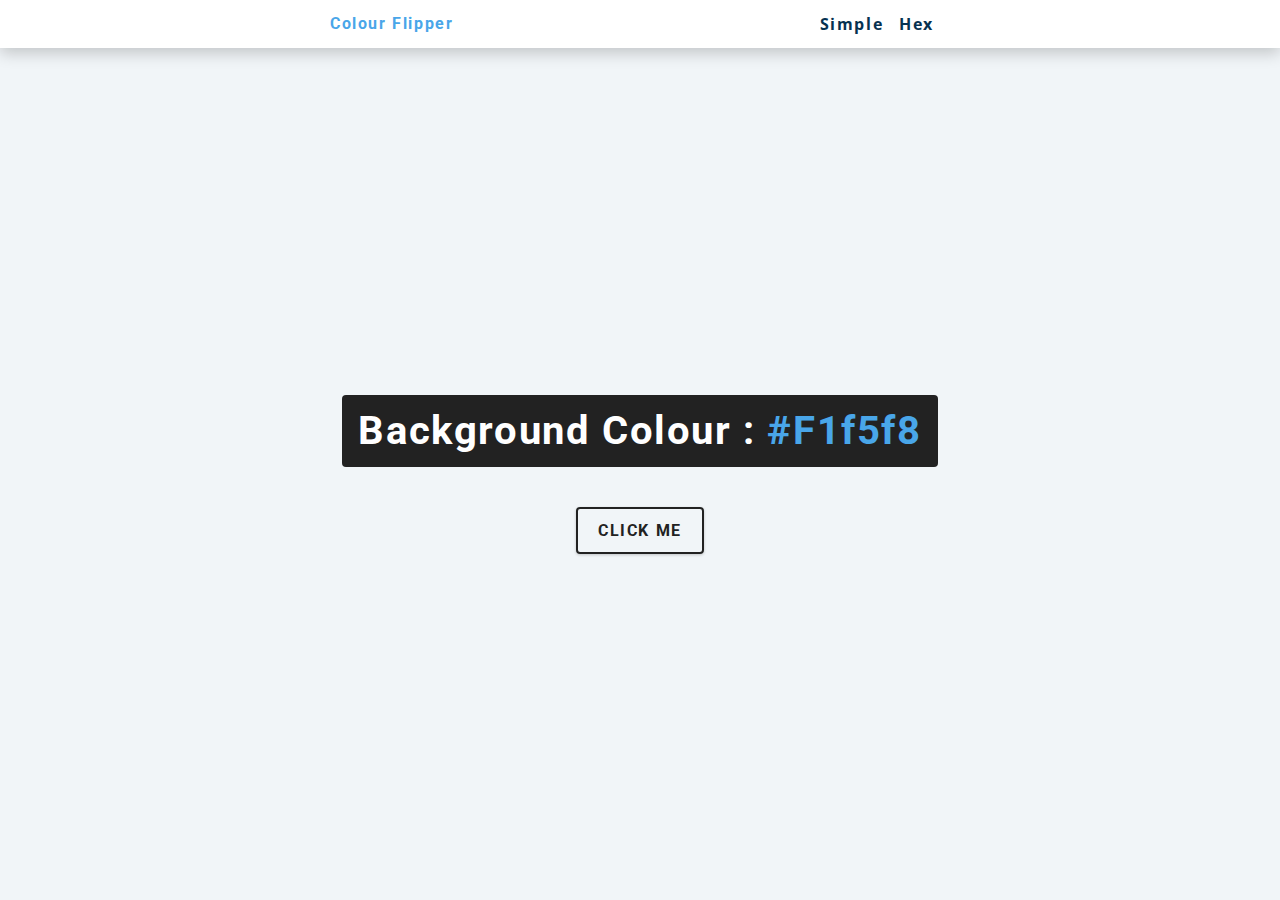
<file: index.html>
<!DOCTYPE html>
<html lang="en">
<head>
    <meta charset="UTF-8">
    <meta http-equiv="X-UA-Compatible" content="IE=edge">
    <meta name="viewport" content="width=device-width, initial-scale=1.0">
    <title>Simple Colour Flipper</title>

     <!-- Styles -->
    <link rel="stylesheet" href="styles.css">
</head>
<body>
    <nav>
        <div class="nav-center">
            <h4>Colour Flipper</h4>
            <ul class="nav-links">
                <li><a href="index.html">Simple</a></li>
                <li><a href="hex.html">hex</a></li>
            </ul>
        </div>
    </nav>

    <main>
        <div class="container">
            <h2>background colour : <span class="colour">#f1f5f8</span></h2>
            <button class="btn btn-hero" id="btn">click me</button>
        </div>
    </main>

    <!-- Javascript -->
    <script src="app.js"></script>
</body>
</html>
</file>
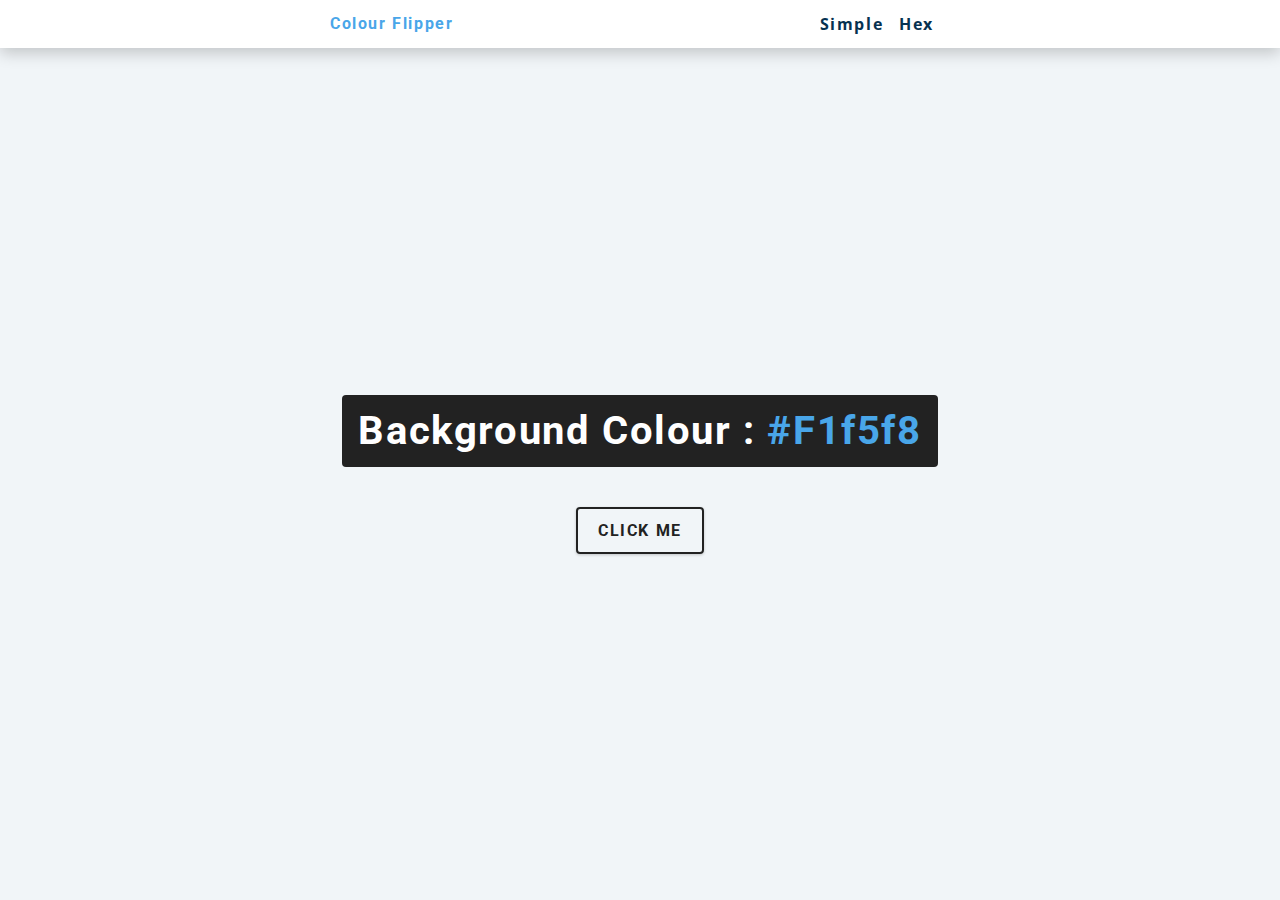
<file: hex.html>
<!DOCTYPE html>
<html lang="en">
<head>
    <meta charset="UTF-8">
    <meta http-equiv="X-UA-Compatible" content="IE=edge">
    <meta name="viewport" content="width=device-width, initial-scale=1.0">
    <title>Hex Colour Flipper</title>

    <!-- Styles -->
    <link rel="stylesheet" href="styles.css">
</head>
<body>
    <nav>
        <div class="nav-center">
            <h4>Colour Flipper</h4>
            <ul class="nav-links">
                <li><a href="index.html">Simple</a></li>
                <li><a href="hex.html">hex</a></li>
            </ul>
        </div>
    </nav>
    
    <main>
        <div class="container">
            <h2>background colour : <span class="colour">#f1f5f8</span></h2>
            <button class="btn btn-hero" id="btn">click me</button>
        </div>
    </main>

    <!-- Javascript-->
    <script src="hex.js"></script>
</body>
</html>
</file>
<file: styles.css>
/*
=============== 
Fonts
===============
*/
@import url("https://fonts.googleapis.com/css?family=Open+Sans|Roboto:400,700&display=swap");

/*
=============== 
Variables
===============
*/

:root {
  /* dark shades of primary color*/
  --clr-primary-1: hsl(205, 86%, 17%);
  --clr-primary-2: hsl(205, 77%, 27%);
  --clr-primary-3: hsl(205, 72%, 37%);
  --clr-primary-4: hsl(205, 63%, 48%);
  /* primary/main color */
  --clr-primary-5: hsl(205, 78%, 60%);
  /* lighter shades of primary color */
  --clr-primary-6: hsl(205, 89%, 70%);
  --clr-primary-7: hsl(205, 90%, 76%);
  --clr-primary-8: hsl(205, 86%, 81%);
  --clr-primary-9: hsl(205, 90%, 88%);
  --clr-primary-10: hsl(205, 100%, 96%);
  /* darkest grey - used for headings */
  --clr-grey-1: hsl(209, 61%, 16%);
  --clr-grey-2: hsl(211, 39%, 23%);
  --clr-grey-3: hsl(209, 34%, 30%);
  --clr-grey-4: hsl(209, 28%, 39%);
  /* grey used for paragraphs */
  --clr-grey-5: hsl(210, 22%, 49%);
  --clr-grey-6: hsl(209, 23%, 60%);
  --clr-grey-7: hsl(211, 27%, 70%);
  --clr-grey-8: hsl(210, 31%, 80%);
  --clr-grey-9: hsl(212, 33%, 89%);
  --clr-grey-10: hsl(210, 36%, 96%);
  --clr-white: #fff;
  --clr-red-dark: hsl(360, 67%, 44%);
  --clr-red-light: hsl(360, 71%, 66%);
  --clr-green-dark: hsl(125, 67%, 44%);
  --clr-green-light: hsl(125, 71%, 66%);
  --clr-black: #222;
  --ff-primary: "Roboto", sans-serif;
  --ff-secondary: "Open Sans", sans-serif;
  --transition: all 0.3s linear;
  --spacing: 0.1rem;
  --radius: 0.25rem;
  --light-shadow: 0 5px 15px rgba(0, 0, 0, 0.1);
  --dark-shadow: 0 5px 15px rgba(0, 0, 0, 0.2);
  --max-width: 1170px;
  --fixed-width: 620px;
}
/*
=============== 
Global Styles
===============
*/

*,
::after,
::before {
  margin: 0;
  padding: 0;
  box-sizing: border-box;
}
body {
  font-family: var(--ff-secondary);
  background: var(--clr-grey-10);
  color: var(--clr-grey-1);
  line-height: 1.5;
  font-size: 0.875rem;
}
ul {
  list-style-type: none;
}
a {
  text-decoration: none;
}
h1,
h2,
h3,
h4 {
  letter-spacing: var(--spacing);
  text-transform: capitalize;
  line-height: 1.25;
  margin-bottom: 0.75rem;
  font-family: var(--ff-primary);
}
h1 {
  font-size: 3rem;
}
h2 {
  font-size: 2rem;
}
h3 {
  font-size: 1.25rem;
}
h4 {
  font-size: 0.875rem;
}
p {
  margin-bottom: 1.25rem;
  color: var(--clr-grey-5);
}
@media screen and (min-width: 800px) {
  h1 {
    font-size: 4rem;
  }
  h2 {
    font-size: 2.5rem;
  }
  h3 {
    font-size: 1.75rem;
  }
  h4 {
    font-size: 1rem;
  }
  body {
    font-size: 1rem;
  }
  h1,
  h2,
  h3,
  h4 {
    line-height: 1;
  }
}
/*  global classes */

/* section */
.section {
  padding: 5rem 0;
}

.section-center {
  width: 90vw;
  margin: 0 auto;
  max-width: 1170px;
}
@media screen and (min-width: 992px) {
  .section-center {
    width: 95vw;
  }
}
main {
  min-height: 100vh;
  display: grid;
  place-items: center;
}

/*
=============== 
Nav
===============
*/
nav {
  background: var(--clr-white);
  height: 3rem;
  display: grid;
  align-items: center;
  box-shadow: var(--dark-shadow);
}
.nav-center {
  width: 90vw;
  max-width: var(--fixed-width);
  margin: 0 auto;
  display: flex;
  align-items: center;
  justify-content: space-between;
}
.nav-center h4 {
  margin-bottom: 0;
  color: var(--clr-primary-5);
}
.nav-links {
  display: flex;
}
nav a {
  text-transform: capitalize;
  font-weight: 700;
  font-size: 1rem;
  color: var(--clr-primary-1);
  letter-spacing: var(--spacing);
  margin-right: 1rem;
}
nav a:hover {
  color: var(--clr-primary-5);
}
/*
=============== 
Container
===============
*/
main {
  min-height: calc(100vh - 3rem);
  display: grid;
  place-items: center;
}
.container {
  text-align: center;
}
.container h2 {
  background: var(--clr-black);
  color: var(--clr-white);
  padding: 1rem;
  border-radius: var(--radius);
  margin-bottom: 2.5rem;
}
.colour {
  color: var(--clr-primary-5);
}
.btn-hero {
  font-family: var(--ff-primary);
  text-transform: uppercase;
  background: transparent;
  color: var(--clr-black);
  letter-spacing: var(--spacing);
  display: inline-block;
  font-weight: 700;
  transition: var(--transition);
  border: 2px solid var(--clr-black);
  cursor: pointer;
  box-shadow: 0 1px 3px rgba(0, 0, 0, 0.2);
  border-radius: var(--radius);
  font-size: 1rem;
  padding: 0.75rem 1.25rem;
}
.btn-hero:hover {
  color: var(--clr-white);
  background: var(--clr-black);
}
</file>
